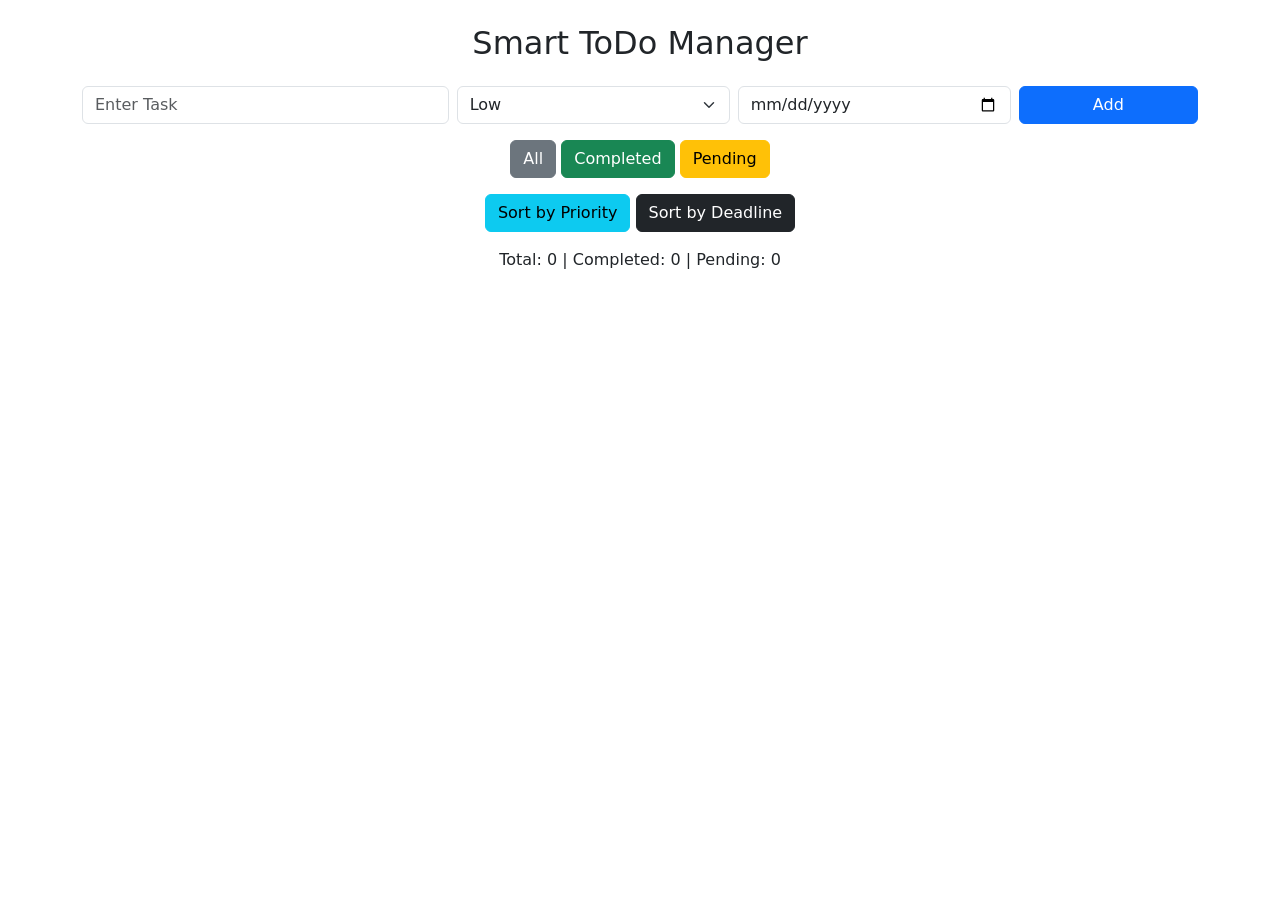
<file: surprise_test/index.html>
<!DOCTYPE html>
<html lang="en">
<head>
    <title>Smart To-Do Manager</title>

    <link href="https://cdn.jsdelivr.net/npm/bootstrap@5.0.0/dist/css/bootstrap.min.css" rel="stylesheet">


    <link rel="stylesheet" href="style.css">
</head>
<body>

<div class="container mt-4">

    <h2 class="text-center mb-4">Smart ToDo Manager</h2>
    <div class="row g-2 mb-3">
        <div class="col-md-4">
            <input type="text" id="taskInput" class="form-control" placeholder="Enter Task">
        </div>
        <div class="col-md-3">
            <select id="priority" class="form-select">
                <option value="Low">Low</option>
                <option value="Medium">Medium</option>
                <option value="High">High</option>
            </select>
        </div>
        <div class="col-md-3">
            <input type="date" id="deadline" class="form-control">
        </div>

        <div class="col-md-2">
            <button class="btn btn-primary w-100" onclick="addTask()">Add</button>
        </div>
    </div>
    <div class="mb-3 text-center">
        <button class="btn btn-secondary" onclick="debounceFilter('all')">All</button>
    <button class="btn btn-success" onclick="debounceFilter('completed')">Completed</button>
        <button class="btn btn-warning" onclick="debounceFilter('pending')">Pending</button>
</div>

    
    <div class="mb-3 text-center">
        <button class="btn btn-info" onclick="sortTasks('priority')">Sort by Priority</button>
        <button class="btn btn-dark" onclick="sortTasks('deadline')">Sort by Deadline</button>
    </div>
    <div class="mb-3 text-center">
        <p>Total: <span id="total">0</span> |
           Completed: <span id="completed">0</span> |
           Pending: <span id="pending">0</span></p>
    </div>

    
    <div id="taskList"></div>

</div>
<script src="script.js"></script>
</body>
</html>
</file>
<file: surprise_test/style.css>
.completed {
    text-decoration: line-through;
    color: gray;
}
</file>
